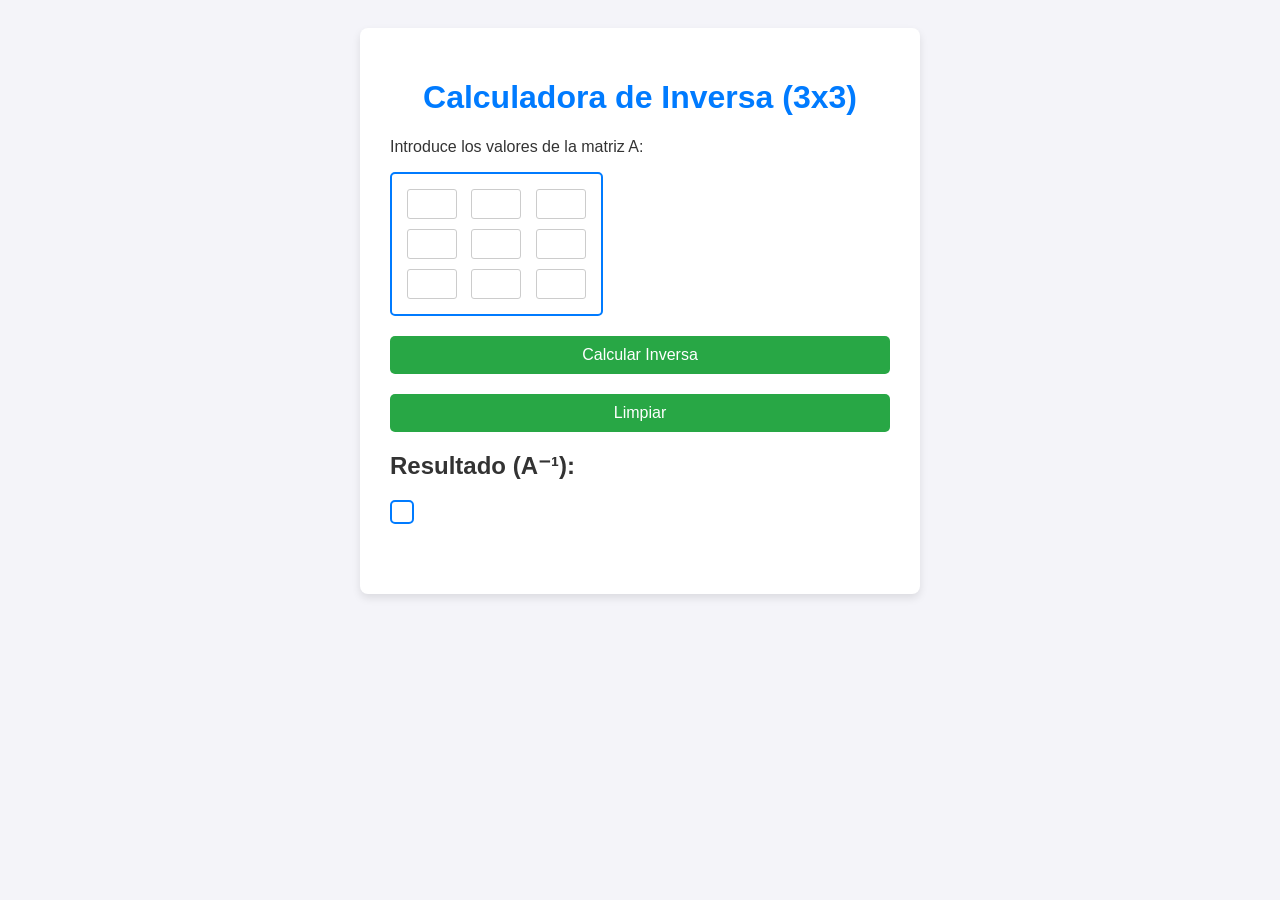
<file: index.html>
<!DOCTYPE html>
<html lang="es">
<head>
    <meta charset="UTF-8">
    <meta name="viewport" content="width=device-width, initial-scale=1.0">
    <title>Calculadora de Matriz Inversa</title>
</head>
<body>
    <div class="container">
        <h1>Calculadora de Inversa (3x3)</h1>
        <p>Introduce los valores de la matriz A:</p>
        <div id="matrix-input" class="matrix">
            <input type="number" class="cell" data-row="0" data-col="0">
            <input type="number" class="cell" data-row="0" data-col="1">
            <input type="number" class="cell" data-row="0" data-col="2"><br>

            <input type="number" class="cell" data-row="1" data-col="0">
            <input type="number" class="cell" data-row="1" data-col="1">
            <input type="number" class="cell" data-row="1" data-col="2"><br>

            <input type="number" class="cell" data-row="2" data-col="0">
            <input type="number" class="cell" data-row="2" data-col="1">
            <input type="number" class="cell" data-row="2" data-col="2">
        </div>

        <button onclick="calculateInverse()">Calcular Inversa</button>
        <button onclick="limpiar()">Limpiar</button>

        <div id="result-area">
            <h2>Resultado (A⁻¹):</h2>
            <div id="determinant-output"></div>
            <div id="inverse-matrix" class="matrix result-matrix">
                </div>
            <p id="error-message" class="error"></p>
        </div>
    </div>

    <script>
        // --- Funciones Matemáticas ---
/**
 * Calcula el determinante de una matriz 3x3.
 * @param {Array<Array<number>>} A La matriz 3x3.
 * @returns {number} El determinante.
 */
function determinant3x3(A) {
    // Implementación usando la Regla de Sarrus o Expansión por Cofactores
    return A[0][0] * (A[1][1] * A[2][2] - A[1][2] * A[2][1]) -
           A[0][1] * (A[1][0] * A[2][2] - A[1][2] * A[2][0]) +
           A[0][2] * (A[1][0] * A[2][1] - A[1][1] * A[2][0]);
}
/**
 * Calcula el subdeterminante (menor) de la matriz al eliminar la fila i y la columna j.
 * (Solo se usa para la matriz de cofactores de 3x3)
 * @param {Array<Array<number>>} A La matriz 3x3.
 * @param {number} i Fila a eliminar (0, 1, 2).
 * @param {number} j Columna a eliminar (0, 1, 2).
 * @returns {number} El subdeterminante 2x2.
 */
function subDeterminant2x2(A, i, j) {
    const minor = [];
    for (let row = 0; row < 3; row++) {
        if (row !== i) {
            const newRow = [];
            for (let col = 0; col < 3; col++) {
                if (col !== j) {
                    newRow.push(A[row][col]);
                }
            }
            minor.push(newRow);
        }
    }
    // Determinate 2x2: ad - bc
    return minor[0][0] * minor[1][1] - minor[0][1] * minor[1][0];
}
/**
 * Transpone la matriz de cofactores para obtener la adjunta.
 * @param {Array<Array<number>>} C La matriz de cofactores.
 * @returns {Array<Array<number>>} La matriz adjunta (traspuesta de C).
 */
function transpose(C) {
    // Para una 3x3
    return [
        [C[0][0], C[1][0], C[2][0]],
        [C[0][1], C[1][1], C[2][1]],
        [C[0][2], C[1][2], C[2][2]]
    ];
}
// --- Lógica Principal del Cálculo y UI ---
function calculateInverse() {
    const cells = document.querySelectorAll('.cell');
    const N = 3;
    const A = [];
    let k = 0;
    
    // 1. Leer la matriz del HTML y **Validar Entradas**
    for (let i = 0; i < N; i++) {
        A[i] = [];
        for (let j = 0; j < N; j++) {
            const value = parseFloat(cells[k++].value);
            
            // **Validación de Entradas:** Asegura que todos los campos sean números válidos.
            if (isNaN(value)) {
                displayError("Error: Todos los campos deben ser llenados con números válidos (enteros o flotantes).");
                return;
            }
            A[i][j] = value;
        }
    }
    document.getElementById('error-message').textContent = ''; // Limpiar errores
    // 2. Calcular el determinante
    const det = determinant3x3(A);
    // Usamos toFixed(4) solo para mostrar el valor, no para el cálculo
    document.getElementById('determinant-output').textContent = `Determinante: ${det.toFixed(4)}`;
    // **Manejo de Matrices Singulares:** Verifica si el determinante es cero
    if (Math.abs(det) < 1e-9) { 
        displayError("Advertencia: La matriz es singular. Su determinante es cero, por lo tanto, la matriz inversa no existe.");
        displayResult(null, N); // Limpiar resultado
        return;
    }
    // 3. Calcular la Matriz de Cofactores (C)
    const C = [];
    for (let i = 0; i < N; i++) {
        C[i] = [];
        for (let j = 0; j < N; j++) {
            const minor = subDeterminant2x2(A, i, j);
            // El cofactor es el menor con el signo correcto (-1)^(i+j)
            C[i][j] = Math.pow(-1, i + j) * minor;
        }
    }
    // 4. Calcular la Matriz Adjunta (Adj(A) = C^T)
    const AdjA = transpose(C);
    // 5. Calcular la Inversa (A⁻¹ = (1/det) * Adj(A))
    const inverse = [];
    const invDet = 1 / det;
    for (let i = 0; i < N; i++) {
        inverse[i] = [];
        for (let j = 0; j < N; j++) {
            // Multiplicamos cada elemento de la adjunta por 1/det
            inverse[i][j] = AdjA[i][j] * invDet;
        }
    }
    // 6. Mostrar el resultado
    displayResult(inverse, N);
}
/**
 * Muestra la matriz inversa en el HTML.
 * @param {Array<Array<number>> | null} inverse La matriz inversa o null si hubo error.
 * @param {number} N Dimensión de la matriz.
 */
function displayResult(inverse, N) {
    const resultDiv = document.getElementById('inverse-matrix');
    resultDiv.innerHTML = ''; // Limpiar contenido previo
    if (!inverse) return;
    for (let i = 0; i < N; i++) {
        for (let j = 0; j < N; j++) {
            const cell = document.createElement('input');
            cell.classList.add('cell');
            cell.readOnly = true;
            // Muestra el resultado con 4 decimales
            cell.value = inverse[i][j].toFixed(4); 
            resultDiv.appendChild(cell);
        }
        resultDiv.appendChild(document.createElement('br'));
    }
}
function limpiar() {
    const cells = document.querySelectorAll('.cell');
    cells.forEach(cell => cell.value = '');
    document.getElementById('determinant-output').textContent = '';
    document.getElementById('inverse-matrix').innerHTML = '';
    document.getElementById('error-message').textContent = '';
}
function displayError(message) {
    // Proporciona una **retroalimentación clara e inmediata**
    document.getElementById('error-message').textContent = message;
    document.getElementById('determinant-output').textContent = '';
    document.getElementById('inverse-matrix').innerHTML = ''; // Limpiar matriz
}
    </script>
    <style>
        body {
    font-family: Arial, sans-serif;
    background-color: #f4f4f9;
    color: #333;
    display: flex;
    justify-content: center;
    padding: 20px;
}

.container {
    background: #fff;
    padding: 30px;
    border-radius: 8px;
    box-shadow: 0 4px 8px rgba(0, 0, 0, 0.1);
    max-width: 500px;
    width: 100%;
}

h1 {
    color: #007bff;
    text-align: center;
}

.matrix {
    display: inline-block;
    padding: 10px;
    border: 2px solid #007bff;
    border-radius: 5px;
    line-height: 0; /* Para controlar el espacio de los <br> */
    margin-bottom: 20px;
}

.cell {
    width: 50px;
    height: 30px;
    margin: 5px;
    text-align: center;
    font-size: 16px;
    border: 1px solid #ccc;
    border-radius: 3px;
    box-sizing: border-box;
}

.result-matrix .cell {
    width: 80px; /* Más ancho para mostrar decimales */
    background-color: #e9ecef;
    border: 1px solid #adb5bd;
    font-weight: bold;
}

button {
    background-color: #28a745;
    color: white;
    padding: 10px 20px;
    border: none;
    border-radius: 5px;
    cursor: pointer;
    font-size: 16px;
    display: block;
    width: 100%;
    margin-bottom: 20px;
}

button:hover {
    background-color: #218838;
}

.error {
    color: red;
    font-weight: bold;
    text-align: center;
}

#determinant-output {
    font-weight: bold;
    margin-bottom: 10px;
}
    </style>
</body>
</html>
</file>
